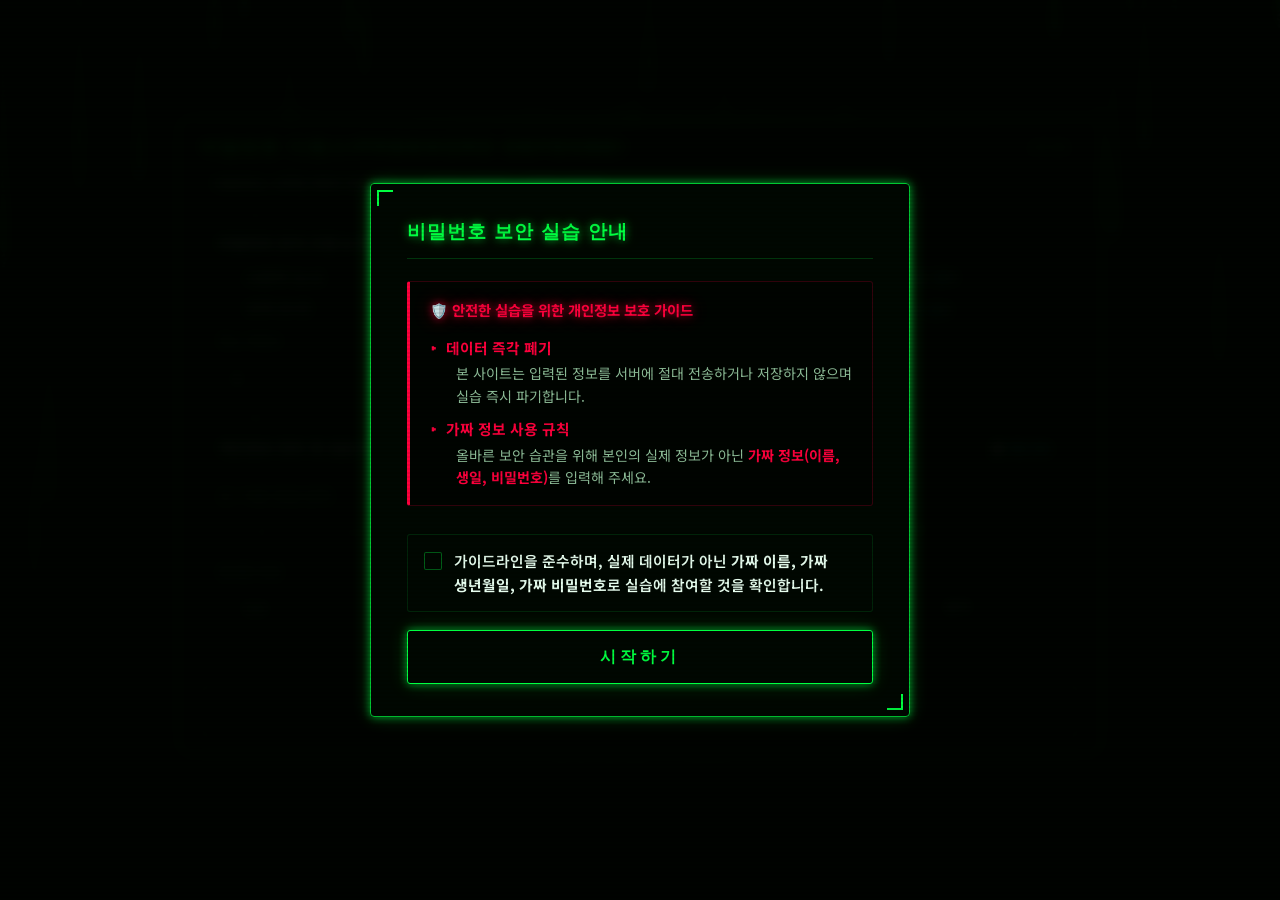
<file: index.html>
<!DOCTYPE html>
<html lang="ko">
<head>
    <meta charset="UTF-8">
    <meta name="viewport" content="width=device-width, initial-scale=1.0">
    <title>비밀번호 디펜스(Password Defense)</title>
    <link rel="stylesheet" href="style.css">
</head>
<body>

    <!-- [1단계] 진입 전 안내 및 동의 모달 -->
    <div id="consent-modal" class="modal-overlay">
        <div class="modal-content">
            <h2 class="modal-title">비밀번호 보안 실습 안내</h2>
            <div class="modal-body">
                <div class="safety-guidelines">
                    <p class="guideline-intro">🛡️ <strong>안전한 실습을 위한 개인정보 보호 가이드</strong></p>
                    <ul class="guideline-list">
                        <li>
                            <strong class="guideline-title">데이터 즉각 폐기</strong>
                            <span class="guideline-desc">본 사이트는 입력된 정보를 서버에 절대 전송하거나 저장하지 않으며 실습 즉시 파기합니다.</span>
                        </li>
                        <li>
                            <strong class="guideline-title">가짜 정보 사용 규칙</strong>
                            <span class="guideline-desc">올바른 보안 습관을 위해 본인의 실제 정보가 아닌 <strong>가짜 정보(이름, 생일, 비밀번호)</strong>를 입력해 주세요.</span>
                        </li>
                    </ul>
                </div>
            </div>
            <div class="modal-footer">
                <label for="consent-checkbox" class="checkbox-label">
                    <input type="checkbox" id="consent-checkbox">
                    <span>가이드라인을 준수하며, 실제 데이터가 아닌 <strong>가짜 이름, 가짜 생년월일, 가짜 비밀번호</strong>로 실습에 참여할 것을 확인합니다.</span>
                </label>
                <button type="button" id="start-btn">시작하기</button>
            </div>
        </div>
    </div>

    <!-- [2단계] 메인 화면 -->
    <div id="main-dashboard" class="dashboard-container">
        
        <!-- 최상단 헤더 -->
        <header class="dashboard-header">
            <h1 class="app-title">비밀번호 디펜스(Password Defense)</h1>
            <div class="header-controls">
                <button type="button" id="edu-btn-hash" class="edu-btn">비밀번호는 서버에 어떻게 저장될까?</button>
                <button type="button" id="edu-btn-guide" class="edu-btn">안전한 비밀번호 vs 위험한 비밀번호</button>
                <button type="button" id="sound-toggle-btn" class="sound-btn">소리 끄기</button>
            </div>
        </header>

        <!-- 상단 설정 영역 (조건 설정 & 경우의 수) -->
        <div class="dashboard-top-grid">
            <!-- 비밀번호 조건 설정 -->
            <section class="section constraints-section">
                <h2 class="section-title">비밀번호 문자 조합 & 자릿수 설정</h2>
                <div class="character-types">
                    <label class="checkbox-label">
                        <input type="checkbox" id="char-lowercase" value="lowercase"> 소문자 (a-z)
                    </label>
                    <label class="checkbox-label">
                        <input type="checkbox" id="char-uppercase" value="uppercase"> 대문자 (A-Z)
                    </label>
                    <label class="checkbox-label">
                        <input type="checkbox" id="char-number" value="number"> 숫자 (0-9)
                    </label>
                    <label class="checkbox-label">
                        <input type="checkbox" id="char-special" value="special"> 특수문자 (32자)
                    </label>
                </div>

                <div class="length-range">
                    <div class="select-group">
                        <label for="select-min-length">최소 자릿수</label>
                        <select id="select-min-length">
                            <option value="4">4</option>
                            <option value="5">5</option>
                            <option value="6">6</option>
                            <option value="7">7</option>
                            <option value="8" selected>8</option>
                            <option value="9">9</option>
                            <option value="10">10</option>
                            <option value="11">11</option>
                            <option value="12">12</option>
                            <option value="13">13</option>
                            <option value="14">14</option>
                            <option value="15">15</option>
                            <option value="16">16</option>
                        </select>
                    </div>
                    <div class="select-group">
                        <label for="select-max-length">최대 자릿수</label>
                        <select id="select-max-length">
                            <option value="4">4</option>
                            <option value="5">5</option>
                            <option value="6">6</option>
                            <option value="7">7</option>
                            <option value="8">8</option>
                            <option value="9">9</option>
                            <option value="10">10</option>
                            <option value="11">11</option>
                            <option value="12" selected>12</option>
                            <option value="13">13</option>
                            <option value="14">14</option>
                            <option value="15">15</option>
                            <option value="16">16</option>
                        </select>
                    </div>
                </div>
            </section>

            <!-- 실시간 경우의 수 출력 영역 -->
            <section class="section stats-section">
                <h2 class="section-title">비밀번호 경우의 수 분석</h2>
                <div class="stats-display">
                    <p class="stat-item">문자 1개당 가능한 조합 수 (N): <span id="stat-n-value">0</span>개</p>
                    <p class="stat-item">총 가능한 비밀번호 경우의 수: <span id="stat-total-combinations">0</span>개</p>
                    <p class="stat-korean-unit" id="stat-combinations-korean"></p>
                </div>
            </section>
        </div>

        <!-- 하단 입력 영역 -->
        <section class="section input-section">
            <div class="section-title-wrapper">
                <h2 class="section-title">개인정보 힌트 및 실습 비밀번호 입력</h2>
                <button type="button" id="random-info-btn" class="compact-random-btn">🎲 랜덤 생성</button>
            </div>
            
            <div class="inputs-grid-container">
                <!-- Row 1: 성/이름 & 생년월일 -->
                <div class="inputs-grid-row">
                    <div class="input-group">
                        <label for="input-last-name">성 / 이름 (한글 입력)</label>
                        <div class="name-inputs-wrapper">
                            <input type="text" id="input-last-name" placeholder="홍" autocomplete="off">
                            <input type="text" id="input-first-name" placeholder="길동" autocomplete="off">
                        </div>
                    </div>
                    <div class="input-group">
                        <label for="select-birth-year">생년월일</label>
                        <div class="birthday-selects-wrapper">
                            <select id="select-birth-year"></select>
                            <select id="select-birth-month"></select>
                            <select id="select-birth-day"></select>
                        </div>
                    </div>
                </div>

                <!-- Row 2: 휴대폰 번호 & 비밀번호 -->
                <div class="inputs-grid-row">
                    <div class="input-group">
                        <label for="input-phone-2">휴대폰 번호</label>
                        <div class="phone-inputs-wrapper">
                            <input type="text" id="input-phone-1" placeholder="010" maxlength="3" value="010" autocomplete="off">
                            <span>-</span>
                            <input type="text" id="input-phone-2" placeholder="1234" maxlength="4" autocomplete="off">
                            <span>-</span>
                            <input type="text" id="input-phone-3" placeholder="5678" maxlength="4" autocomplete="off">
                        </div>
                    </div>
                    <div class="input-password-container">
                        <label for="input-password">테스트할 비밀번호</label>
                        <div class="password-wrapper">
                            <input type="password" id="input-password" placeholder="비밀번호 입력" maxlength="16" autocomplete="new-password">
                            <button type="button" id="password-toggle-visibility-btn" class="visibility-btn">보기</button>
                        </div>
                    </div>
                </div>
            </div>
        </section>


        <!-- 하단: 시뮬레이션 실행 버튼 -->
        <footer class="dashboard-footer" style="grid-template-columns: 1fr;">
            <button type="button" id="run-mode-a-btn" class="primary-btn" style="font-size: 1rem; padding: 14px;">비밀번호 디펜스 시작</button>
            <button type="button" id="run-mode-b-btn" class="primary-btn" style="display: none;">초고속 무작위 대입 (무차별)</button>
        </footer>
    </div>

    <!-- 문서 약관 링크 영역 -->
    <footer class="legal-footer">
        <button type="button" id="policy-btn" class="link-btn">개인정보처리방침</button>
        <span class="divider">|</span>
        <button type="button" id="tos-btn" class="link-btn">이용약관</button>
    </footer>

    <!-- 학습용 교육 모달 1: 서버 저장 원리 -->
    <div id="edu-modal-hash" class="modal-overlay" style="display: none;">
        <div class="modal-content">
            <button type="button" class="modal-close-x-btn" aria-label="Close">&times;</button>
            <h2 class="modal-title">비밀번호는 서버에 어떻게 저장될까?</h2>
            <div class="modal-body">
                <p>일방향 해시 함수 및 암호화 원리 설명 교육 콘텐츠가 들어갈 영역입니다.</p>
            </div>
            <div class="modal-footer">
                <button type="button" id="edu-close-hash-btn">닫기</button>
            </div>
        </div>
    </div>

    <!-- 학습용 교육 모달 2: 안전 vs 위험 가이드 -->
    <div id="edu-modal-guide" class="modal-overlay" style="display: none;">
        <div class="modal-content">
            <button type="button" class="modal-close-x-btn" aria-label="Close">&times;</button>
            <h2 class="modal-title">안전한 비밀번호 vs 위험한 비밀번호</h2>
            <div class="modal-body">
                <p>Do's & Don't's 가이드라인 교육 콘텐츠가 들어갈 영역입니다.</p>
            </div>
            <div class="modal-footer">
                <button type="button" id="edu-close-guide-btn">닫기</button>
            </div>
        </div>
    </div>

    <!-- 개인정보처리방침 모달 -->
    <div id="modal-policy" class="modal-overlay" style="display: none;">
        <div class="modal-content">
            <button type="button" class="modal-close-x-btn" aria-label="Close">&times;</button>
            <h2 class="modal-title">개인정보처리방침</h2>
            <div class="modal-body">
                <!-- script.js에서 개인정보처리방침.md 파일 로딩하여 표시 -->
            </div>
            <div class="modal-footer">
                <button type="button" id="close-policy-btn">닫기</button>
            </div>
        </div>
    </div>

    <!-- 이용약관 모달 -->
    <div id="modal-tos" class="modal-overlay" style="display: none;">
        <div class="modal-content">
            <button type="button" class="modal-close-x-btn" aria-label="Close">&times;</button>
            <h2 class="modal-title">이용약관</h2>
            <div class="modal-body">
                <!-- script.js에서 이용약관.md 파일 로딩하여 표시 -->
            </div>
            <div class="modal-footer">
                <button type="button" id="close-tos-btn">닫기</button>
            </div>
        </div>
    </div>

    <!-- [3단계] 결과 및 시뮬레이션 진행 화면 오버레이 -->
    <div id="result-overlay" class="overlay-container" style="display: none;">
        <!-- 파티클 캔버스 (옵션 E) -->
        <canvas id="particle-canvas"></canvas>

        <div class="overlay-content" id="result-card">
            <button type="button" class="modal-close-x-btn" id="close-result-overlay-btn" aria-label="Close">&times;</button>
            
            <!-- 시뮬레이션 애니메이션 및 진행 상황 연출 영역 -->
            <div id="simulation-progress-area">
                <h2 id="simulation-title">시뮬레이션 진행 중...</h2>
                <div id="simulation-visual-display">
                    <!-- 자릿수 대입 스크롤/룰렛 연출용 요소 -->
                    <div id="brute-force-roulette" class="roulette-container"></div>
                </div>
                <p id="simulation-status-text"></p>
            </div>

            <!-- 최종 해킹 결과 리포트 영역 (시뮬레이션 완료 후 노출) -->
            <div id="simulation-result-report" style="display: none;">
                <h2 id="result-message" class="result-title">디펜스 결과</h2>
                <div class="result-details">
                    <p>테스트 비밀번호: <span id="result-tested-password"></span></p>
                    <p>원리상 필요 시도 횟수: <span id="result-attempts"></span></p>
                    <p>해킹 예상 소요 시간: <span id="result-time-taken"></span></p>
                    <!-- 옵션 B: 패턴 상세 정보 -->
                    <p id="result-pattern-detail" class="result-pattern-detail" style="display:none;"></p>
                    <p id="result-analysis-comment" class="result-comment"></p>
                </div>
            </div>

            <!-- 하단 제어 버튼 -->
            <div class="overlay-actions" style="flex-wrap: wrap;">
                <button type="button" id="retry-btn" class="secondary-btn">다른 조건으로 재도전</button>
                <button type="button" id="guide-popup-btn" class="secondary-btn" style="display: none; border-color: var(--cyan); color: var(--cyan);">안전한 비밀번호 만드는 법</button>
                <!-- 패턴 매칭 실패 시 모드 B로 연계를 위한 링크 버튼 -->
                <button type="button" id="link-to-mode-b-btn" class="primary-btn" style="display: none;">무작위 대입 공격 디펜스도 해보기</button>
            </div>

        </div>
    </div>

    <script src="script.js"></script>
</body>
</html>
</file>
<file: style.css>
@import url('https://fonts.googleapis.com/css2?family=Share+Tech+Mono&family=Orbitron:wght@400;700;900&family=Noto+Sans+KR:wght@400;500;700&display=swap');

:root {
    --bg-deep:    #010409;
    --bg-card:    rgba(0, 10, 2, 0.88);
    --bg-section: rgba(0, 16, 4, 0.75);
    --green:      #00ff41;
    --green-dim:  #00c832;
    --green-dark: rgba(0,255,65,0.08);
    --neon-green: #39ff6e;          /* 안전 결과 강조색 */
    --red:        #ff003c;
    --red-dim:    rgba(255,0,60,0.12);
    --neon-red:   #ff1a4f;          /* 위험 결과 강조색 */
    --cyan:       #00fff9;
    --cyan-dim:   rgba(0,255,249,0.08);
    --amber:      #ffb700;
    --text-main:  #e8fff0;          /* 밝게 */
    --text-muted: #8fbf99;          /* 충분히 읽히는 밝기 */
    --border:     rgba(0,255,65,0.18);
    --border-hot: rgba(0,255,65,0.55);
    --glow-g:     0 0 8px rgba(0,255,65,0.6), 0 0 20px rgba(0,255,65,0.2);
    --glow-green: 0 0 12px rgba(57,255,110,0.9), 0 0 30px rgba(0,255,65,0.5); /* 안전 텍스트 글로우 */
    --glow-r:     0 0 8px rgba(255,0,60,0.7), 0 0 20px rgba(255,0,60,0.3);
    --glow-red:   0 0 12px rgba(255,26,79,0.9), 0 0 30px rgba(255,0,60,0.5);  /* 위험 텍스트 글로우 */
    --glow-c:     0 0 8px rgba(0,255,249,0.5);
    --font-mono:  'Share Tech Mono', 'Fira Code', monospace;
    --font-title: 'Orbitron', monospace;
    --font-sans:  'Noto Sans KR', sans-serif;
}

*, *::before, *::after { box-sizing: border-box; margin: 0; padding: 0; }

html { background: var(--bg-deep); }

body {
    background: transparent;
    color: var(--text-main);
    font-family: var(--font-sans);   /* 기본은 한글 가독성 우선 */
    line-height: 1.6;
    font-size: 15px;
    min-height: 100vh;
    display: flex;
    flex-direction: column;
    justify-content: center;
    align-items: center;
    gap: 8px;
    padding: 12px;
    overflow-x: hidden;
    position: relative;
}

/* ── CRT scanline overlay ── */
body::before {
    content: '';
    position: fixed;
    inset: 0;
    background: repeating-linear-gradient(
        0deg,
        transparent,
        transparent 2px,
        rgba(0,0,0,0.08) 2px,
        rgba(0,0,0,0.08) 4px
    );
    pointer-events: none;
    z-index: 9999;
}

/* ── Matrix canvas ── */
#matrix-canvas {
    position: fixed;
    inset: 0;
    width: 100vw;
    height: 100vh;
    z-index: -1;
    pointer-events: none;
    opacity: 0.22;
}

/* ── Screen flash ── */
.screen-flash { animation: flash 0.45s ease-out; }
@keyframes flash {
    0%   { background-color: rgba(255,0,60,0.7); }
    100% { background-color: transparent; }
}

/* ─────────────────────────────────────────
   MODALS
───────────────────────────────────────── */
.modal-overlay, .overlay-container {
    position: fixed;
    inset: 0;
    background: rgba(0,4,1,0.93);
    display: flex;
    justify-content: center;
    align-items: center;
    z-index: 1000;
    backdrop-filter: blur(6px);
}

.modal-content, .overlay-content {
    background: var(--bg-card);
    border: 1px solid var(--green-dim);
    border-radius: 4px;
    width: 90%;
    max-width: 640px;
    max-height: 90vh;
    padding: 32px 36px;
    display: flex;
    flex-direction: column;
    gap: 22px;
    position: relative;
    z-index: 2;
    box-shadow: var(--glow-g), inset 0 0 60px rgba(0,255,65,0.02);
}

.modal-content {
    overflow: hidden; /* Prevent container itself from scrolling */
}

.overlay-content {
    overflow-y: auto;
}

/* Corner decorators */
.modal-content::before, .modal-content::after,
.overlay-content::before, .overlay-content::after {
    content: '';
    position: absolute;
    width: 16px;
    height: 16px;
    border-color: var(--green);
    border-style: solid;
}
.modal-content::before, .overlay-content::before {
    top: 6px; left: 6px;
    border-width: 2px 0 0 2px;
}
.modal-content::after, .overlay-content::after {
    bottom: 6px; right: 6px;
    border-width: 0 2px 2px 0;
}

.modal-title, .result-title, .overlay-content h2 {
    font-family: var(--font-title);
    color: var(--green);
    font-size: 1.2rem;
    font-weight: 700;
    letter-spacing: 1px;
    border-bottom: 1px solid var(--border);
    padding-bottom: 12px;
    text-shadow: var(--glow-g);
}

.modal-body {
    font-size: 0.95rem;
    color: var(--text-main);
    font-family: var(--font-sans);
    line-height: 1.7;
    overflow-y: auto;
    flex: 1 1 auto;
    padding-right: 8px; /* space for scrollbar */
}
.modal-body strong { color: var(--red); }

.modal-footer {
    display: flex;
    flex-direction: column;
    gap: 14px;
    margin-top: 6px;
}

/* ─────────────────────────────────────────
   MAIN DASHBOARD
───────────────────────────────────────── */
.dashboard-container {
    background: var(--bg-card);
    border: 1px solid var(--border);
    border-radius: 4px;
    width: 100%;
    max-width: 920px;
    padding: 14px 20px;
    display: flex;
    flex-direction: column;
    gap: 10px;
    box-shadow: var(--glow-g), inset 0 0 80px rgba(0,255,65,0.02);
    position: relative;
    z-index: 5;
}

/* Animated top border */
.dashboard-container::before {
    content: '';
    position: absolute;
    top: 0; left: 0; right: 0;
    height: 2px;
    background: linear-gradient(90deg, transparent, var(--green), transparent);
    animation: scan-line 3s linear infinite;
}
@keyframes scan-line {
    0%   { background-position: -100% 0; }
    100% { background-position: 200% 0; }
}

.dashboard-top-grid {
    display: grid;
    grid-template-columns: 1.2fr 0.8fr;
    gap: 12px;
}

.inputs-grid-container { display: flex; flex-direction: column; gap: 10px; }
.inputs-grid-row { display: grid; grid-template-columns: 1fr 1fr; gap: 12px; }
.input-password-container { display: flex; flex-direction: column; gap: 4px; }

@media (max-width: 768px) {
    .dashboard-top-grid, .inputs-grid-row { grid-template-columns: 1fr; }
}

/* ── Header ── */
.dashboard-header {
    display: flex;
    flex-direction: column;
    gap: 6px;
    border-bottom: 1px solid var(--border);
    padding-bottom: 8px;
    position: relative;
}

.app-title {
    font-family: var(--font-title);
    font-size: 1.05rem;
    font-weight: 900;
    letter-spacing: 3px;
    color: var(--green);
    text-shadow: var(--glow-g);
    text-transform: uppercase;
}

.header-controls {
    display: flex;
    gap: 8px;
    flex-wrap: wrap;
    align-items: center;
}

/* ── Sections ── */
.section {
    border: 1px solid var(--border);
    background: var(--bg-section);
    padding: 12px 16px;
    border-radius: 3px;
    display: flex;
    flex-direction: column;
    gap: 10px;
    position: relative;
    transition: border-color 0.25s;
}
.section:hover { border-color: rgba(0,255,65,0.35); }

.section::before {
    content: '// SYS';
    position: absolute;
    top: -9px; left: 14px;
    background: var(--bg-deep);
    color: var(--green-dim);
    font-size: 0.6rem;
    font-family: var(--font-mono);
    padding: 0 8px;
    letter-spacing: 2px;
    border: 1px solid var(--border);
}

.section-title-wrapper {
    display: flex;
    justify-content: space-between;
    align-items: center;
    border-bottom: 1px dashed rgba(0,255,65,0.1);
    padding-bottom: 8px;
    margin-bottom: 4px;
}

.section-title {
    font-family: var(--font-sans);
    font-size: 0.92rem;
    color: var(--text-main);
    font-weight: 700;
    letter-spacing: 0;
}

/* ─────────────────────────────────────────
   INPUTS & FORMS
───────────────────────────────────────── */
label {
    font-size: 0.82rem;          /* 더 크게 */
    color: var(--text-muted);
    font-weight: 600;
    font-family: var(--font-sans);
    letter-spacing: 0;
}

input[type="text"], input[type="password"], select {
    background: rgba(0,8,2,0.9);
    border: 1px solid rgba(0,255,65,0.2);
    color: var(--text-main);     /* 밝게 */
    padding: 8px 11px;
    border-radius: 3px;
    font-size: 0.95rem;          /* 더 크게 */
    font-family: var(--font-sans);
    outline: none;
    transition: all 0.2s;
    caret-color: var(--green);
}
input[type="text"]::placeholder, input[type="password"]::placeholder {
    color: rgba(200,255,220,0.3);  /* placeholder 더 잘 보이게 */
}
input[type="text"]:focus, input[type="password"]:focus, select:focus {
    border-color: var(--green);
    box-shadow: 0 0 0 1px rgba(0,255,65,0.2), 0 0 12px rgba(0,255,65,0.15);
    background: rgba(0,14,4,0.95);
}
select {
    color: var(--text-main);
    cursor: pointer;
}
select option { background: #010e03; color: var(--text-main); }

.input-group, .password-input-group, .select-group {
    display: flex;
    flex-direction: column;
    gap: 5px;
}

.name-inputs-wrapper {
    display: flex;
    gap: 6px;
    max-width: 180px;
}
.name-inputs-wrapper input {
    flex: 1; min-width: 0;
    padding: 8px 4px;
    text-align: center;
}

.phone-inputs-wrapper {
    display: flex;
    align-items: center;
    gap: 6px;
    max-width: 260px;
}
.phone-inputs-wrapper input {
    flex: 1; min-width: 0;
    text-align: center;
    padding: 8px 6px;
}
.phone-inputs-wrapper span { color: var(--text-muted); font-weight: 700; }

.birthday-selects-wrapper {
    display: flex;
    gap: 6px;
    max-width: 280px;
}
.birthday-selects-wrapper select {
    flex: 1; min-width: 0;
    padding: 8px 4px;
    font-size: 0.82rem;
}

.password-wrapper {
    display: flex;
    gap: 8px;
    max-width: 340px;
    align-items: stretch;
}
.password-wrapper input { flex: 1; }

/* ─────────────────────────────────────────
   CHECKBOXES
───────────────────────────────────────── */
.checkbox-label {
    display: flex;
    align-items: center;
    gap: 10px;
    color: var(--text-main);
    font-size: 0.92rem;
    cursor: pointer;
    user-select: none;
    font-family: var(--font-sans);
    transition: color 0.2s;
}
.checkbox-label:hover { color: var(--green); }

.checkbox-label input[type="checkbox"] {
    appearance: none;
    background: rgba(0,8,2,0.9);
    border: 1px solid rgba(0,255,65,0.35);
    width: 18px; height: 18px;
    border-radius: 2px;
    outline: none;
    display: grid;
    place-content: center;
    cursor: pointer;
    transition: all 0.2s;
    flex-shrink: 0;
}
.checkbox-label input[type="checkbox"]:hover {
    border-color: var(--green);
    box-shadow: 0 0 6px rgba(0,255,65,0.3);
}
.checkbox-label input[type="checkbox"]::before {
    content: '';
    width: 8px; height: 8px;
    transform: scale(0);
    transition: 100ms transform ease-in-out;
    background: var(--green);
    box-shadow: 0 0 6px var(--green);
    clip-path: polygon(14% 44%, 0 65%, 50% 100%, 100% 16%, 80% 0%, 43% 62%);
}
.checkbox-label input[type="checkbox"]:checked {
    border-color: var(--green);
    box-shadow: 0 0 8px rgba(0,255,65,0.4);
}
.checkbox-label input[type="checkbox"]:checked::before { transform: scale(1); }

.character-types { display: grid; grid-template-columns: 1fr 1fr; gap: 8px; }
.length-range { display: grid; grid-template-columns: 1fr 1fr; gap: 10px; }
.length-range select { width: 100%; padding: 8px 10px; }

/* ─────────────────────────────────────────
   BUTTONS
───────────────────────────────────────── */
button {
    background: rgba(0,8,2,0.8);
    border: 1px solid rgba(0,255,65,0.2);
    color: var(--text-main);     /* 기본 버튼도 잘 보이게 */
    padding: 9px 16px;
    font-size: 0.85rem;          /* 더 크게 */
    font-weight: 600;
    font-family: var(--font-sans);
    letter-spacing: 0;
    border-radius: 3px;
    cursor: pointer;
    transition: all 0.2s;
    outline: none;
}
button:hover:not(:disabled) {
    border-color: var(--green);
    color: var(--green);
    box-shadow: var(--glow-g);
    background: rgba(0,255,65,0.04);
}
button:disabled {
    border-color: rgba(255,255,255,0.04);
    color: rgba(74,122,82,0.4);
    cursor: not-allowed;
    opacity: 0.35;
}

.primary-btn {
    border-color: var(--green-dim);
    color: var(--green);
    font-weight: 700;
    position: relative;
    overflow: hidden;
}
.primary-btn::after {
    content: '';
    position: absolute;
    left: -100%;
    top: 0; bottom: 0;
    width: 60%;
    background: linear-gradient(90deg, transparent, rgba(0,255,65,0.08), transparent);
    transition: left 0.4s ease;
}
.primary-btn:hover:not(:disabled)::after { left: 150%; }
.primary-btn:hover:not(:disabled) {
    border-color: var(--green);
    box-shadow: var(--glow-g);
    background: rgba(0,255,65,0.05);
}

.secondary-btn {
    border-color: rgba(0,255,249,0.3);
    color: var(--cyan);
}
.secondary-btn:hover:not(:disabled) {
    border-color: var(--cyan);
    box-shadow: var(--glow-c);
    background: rgba(0,255,249,0.04);
}

.edu-btn {
    font-size: 0.72rem;
    padding: 7px 12px;
    background: rgba(0,255,65,0.03);
}

.compact-random-btn {
    padding: 5px 10px;
    font-size: 0.7rem;
    border-color: rgba(0,255,249,0.3);
    color: var(--cyan);
    font-weight: 700;
}
.compact-random-btn:hover {
    border-color: var(--cyan) !important;
    box-shadow: var(--glow-c) !important;
    color: var(--cyan) !important;
    background: rgba(0,255,249,0.05) !important;
}

.visibility-btn {
    padding: 0 14px !important;
    height: auto !important;
    white-space: nowrap;
    display: flex;
    align-items: center;
    justify-content: center;
}

/* ── Sound button ── */
.sound-btn {
    position: absolute;
    top: 0; right: 0;
    padding: 4px 10px !important;
    font-size: 0.65rem !important;
    border-color: rgba(0,255,65,0.35) !important;
    color: var(--green) !important;
    z-index: 10;
}
.sound-btn.off {
    border-color: rgba(255,0,60,0.35) !important;
    color: var(--red) !important;
}

/* ── Start button ── */
#start-btn {
    padding: 14px 24px;
    font-size: 0.95rem;
    font-weight: 700;
    font-family: var(--font-title);
    letter-spacing: 3px;
}
#start-btn:not(:disabled) {
    border-color: var(--green);
    color: var(--green);
    box-shadow: var(--glow-g);
}

/* ─────────────────────────────────────────
   STATS DISPLAY
───────────────────────────────────────── */
.stats-display { display: flex; flex-direction: column; gap: 10px; }

.stat-item {
    font-size: 0.9rem;
    color: var(--text-main);
    font-family: var(--font-sans);
}
.stat-item span {
    color: var(--cyan);
    font-weight: 700;
    text-shadow: var(--glow-c);
}

.stat-korean-unit {
    font-size: 0.92rem;
    color: var(--green);
    text-shadow: 0 0 8px rgba(0,255,65,0.4);
    font-family: var(--font-sans);
    font-weight: 700;
}

/* ─────────────────────────────────────────
   ERROR MESSAGE
───────────────────────────────────────── */
.error-message {
    color: #ffb3c1;
    font-size: 0.9rem;
    font-family: var(--font-sans);
    border: 1px solid rgba(255,0,60,0.35);
    background: var(--red-dim);
    padding: 12px 16px;
    border-radius: 3px;
    box-shadow: var(--glow-r);
}
.error-message::before { content: '[오류] '; color: var(--red); font-family: var(--font-mono); }

/* ─────────────────────────────────────────
   FOOTER BUTTONS
───────────────────────────────────────── */
.dashboard-footer {
    display: grid;
    grid-template-columns: 1fr 1fr;
    gap: 12px;
    border-top: 1px solid var(--border);
    padding-top: 12px;
}
.dashboard-footer button {
    padding: 12px;
    font-size: 0.8rem;
    font-weight: 700;
    letter-spacing: 1.5px;
}

/* ─────────────────────────────────────────
   RESULT OVERLAY
───────────────────────────────────────── */
.overlay-container {
    z-index: 1000;
}

.modal-overlay {
    z-index: 2000;
}

.overlay-content {
    max-width: 660px;
    border-color: var(--red);
    box-shadow: var(--glow-r), inset 0 0 60px rgba(255,0,60,0.03);
}
.overlay-content::before, .overlay-content::after {
    border-color: var(--red);
}

#simulation-progress-area {
    display: flex;
    flex-direction: column;
    align-items: center;
    gap: 20px;
    padding: 10px 0;
    width: 100%;
}

/* ── Terminal log ── */
.terminal-log {
    width: 100%;
    background: rgba(0,4,1,0.95);
    border: 1px solid rgba(0,255,65,0.2);
    border-radius: 3px;
    padding: 14px;
    max-height: 210px;
    overflow-y: auto;
    font-size: 0.88rem;          /* 더 크게 */
    color: #a8d8b0;              /* 더 밝게 */
    font-family: var(--font-mono);
    display: flex;
    flex-direction: column;
    gap: 5px;
    text-align: left;
}
.terminal-log::before {
    content: 'root@pwdefense:~# ';
    color: var(--green);
    font-weight: 700;
    display: block;
    margin-bottom: 4px;
}

.terminal-log-line {
    margin: 0;
    padding-left: 10px;
    border-left: 2px solid rgba(0,255,65,0.3);
    opacity: 0.9;
    animation: type-in 0.1s ease;
}
.terminal-log-line::before { content: '> '; color: var(--green-dim); }

@keyframes type-in {
    from { opacity: 0; transform: translateX(-4px); }
    to   { opacity: 0.9; transform: translateX(0); }
}

/* ── Roulette ── */
.roulette-container {
    font-family: var(--font-mono);
    font-size: 2.4rem;
    letter-spacing: 8px;
    color: var(--red);
    background: rgba(0,2,0,0.98);
    border: 1px solid rgba(255,0,60,0.35);
    padding: 20px 40px;
    border-radius: 3px;
    min-height: 90px;
    display: flex;
    align-items: center;
    justify-content: center;
    font-weight: 700;
    box-shadow: var(--glow-r), inset 0 0 30px rgba(255,0,60,0.05);
    text-shadow: 0 0 10px rgba(255,0,60,0.8);
    position: relative;
}
.roulette-container::before {
    content: 'CRACKING...';
    position: absolute;
    top: 4px; right: 10px;
    font-size: 0.55rem;
    color: var(--red);
    letter-spacing: 2px;
    animation: blink 0.8s step-end infinite;
}
@keyframes blink { 50% { opacity: 0; } }

.roulette-char-locked {
    color: var(--green);
    text-shadow: 0 0 10px rgba(0,255,65,0.9);
}

#simulation-status-text {
    font-size: 0.78rem;
    color: var(--text-muted);
    font-family: var(--font-mono);
    letter-spacing: 1px;
}

/* ── Result report ── */
#simulation-result-report { display: flex; flex-direction: column; gap: 16px; }

.result-title {
    font-family: var(--font-title);
    color: var(--red);
    letter-spacing: 3px;
    text-shadow: var(--glow-r);
    font-size: 1.3rem;
}

.result-details {
    background: rgba(0,4,1,0.9);
    border: 1px solid rgba(0,255,65,0.15);
    padding: 20px 24px;
    border-radius: 3px;
    display: flex;
    flex-direction: column;
    gap: 12px;
    font-family: var(--font-mono);
}

.result-details p { font-size: 0.92rem; color: var(--text-main); font-family: var(--font-sans); }
.result-details p::before { content: '> '; color: var(--green-dim); font-family: var(--font-mono); }
.result-details span { color: #ffffff; font-weight: 700; }

#result-time-taken {
    color: var(--red) !important;
    text-shadow: 0 0 6px rgba(255,0,60,0.5);
}

.result-comment {
    border-top: 1px dashed rgba(0,255,65,0.12);
    padding-top: 12px;
    margin-top: 4px;
    font-size: 0.92rem;
    color: #a8f0f0;
    font-family: var(--font-sans);
    line-height: 1.7;
}

.overlay-actions { display: flex; gap: 14px; width: 100%; }
.overlay-actions button { flex: 1; padding: 13px; }

#retry-btn { 
    border-color: #ff4d4d !important; 
    color: #ff4d4d !important; 
    box-shadow: none !important;
    background: rgba(255, 77, 77, 0.05) !important;
}
#retry-btn:hover {
    background: rgba(255, 77, 77, 0.15) !important;
    box-shadow: none !important;
    border-color: #ff6666 !important;
    color: #ff6666 !important;
}

/* ─────────────────────────────────────────
   CONSENT MODAL
───────────────────────────────────────── */
#consent-modal { background: rgba(0,4,1,0.96); }
#consent-modal .modal-content {
    background: rgba(0,8,2,0.97);
    border: 1px solid var(--green-dim);
    box-shadow: var(--glow-g);
    max-width: 540px;
}

#consent-modal .modal-body {
    background: rgba(0,4,1,0.6);
    border: 1px solid rgba(255,0,60,0.2);
    border-left: 3px solid var(--red);
    padding: 16px 20px;
    border-radius: 3px;
    color: var(--text-main);
    font-size: 0.88rem;
    line-height: 1.6;
}

.safety-guidelines { display: flex; flex-direction: column; gap: 10px; word-break: keep-all; }

.guideline-intro { font-size: 0.9rem; color: var(--red); margin-bottom: 4px; text-shadow: var(--glow-r); }

.guideline-list {
    list-style: none;
    padding: 0;
    display: flex;
    flex-direction: column;
    gap: 10px;
}
.guideline-list li {
    position: relative;
    padding-left: 16px;
    display: flex;
    flex-direction: column;
    gap: 3px;
}
.guideline-list li::before {
    content: '▸';
    color: var(--red);
    position: absolute;
    left: 0; top: 0;
    font-weight: 700;
}
.guideline-title { font-size: 0.92rem; color: #ffffff; font-weight: 700; }
.guideline-desc { font-size: 0.88rem; color: var(--text-muted); padding-left: 10px; line-height: 1.6; }

#consent-modal .modal-footer { gap: 18px; }
#consent-modal .checkbox-label {
    display: flex;
    align-items: flex-start;
    gap: 12px;
    background: rgba(0,8,2,0.7);
    border: 1px solid rgba(0,255,65,0.12);
    padding: 14px 16px;
    border-radius: 3px;
    font-size: 0.92rem;
    line-height: 1.65;
    color: #e8fff0;
    transition: all 0.2s;
    word-break: keep-all;
    font-family: var(--font-sans);
}
#consent-modal .checkbox-label:hover {
    border-color: rgba(0,255,249,0.3);
}
#consent-modal .checkbox-label:has(input:checked) {
    border-color: var(--green-dim);
    background: rgba(0,255,65,0.04);
    box-shadow: 0 0 10px rgba(0,255,65,0.1);
}
#consent-modal .checkbox-label input[type="checkbox"] { margin-top: 3px; flex-shrink: 0; }
#consent-modal #start-btn { width: 100%; padding: 15px; font-size: 1rem; letter-spacing: 4px; }

/* ─────────────────────────────────────────
   STRENGTH GAUGE
───────────────────────────────────────── */
.strength-gauge-container {
    border: 1px solid var(--border);
    background: var(--bg-section);
    padding: 12px 15px;
    border-radius: 3px;
    display: flex;
    flex-direction: column;
    gap: 8px;
    animation: fadeIn 0.3s ease;
}
@keyframes fadeIn {
    from { opacity: 0; transform: translateY(-4px); }
    to   { opacity: 1; transform: translateY(0); }
}

.strength-header { display: flex; justify-content: space-between; align-items: center; }
.strength-label {
    font-size: 0.65rem;
    color: var(--text-muted);
    text-transform: uppercase;
    letter-spacing: 2px;
    font-family: var(--font-mono);
}
.strength-text {
    font-size: 0.82rem;
    font-weight: 700;
    font-family: var(--font-mono);
    transition: color 0.3s;
}

.strength-bar-track {
    width: 100%;
    height: 4px;
    background: rgba(0,255,65,0.05);
    border-radius: 999px;
    overflow: hidden;
}
.strength-bar {
    height: 100%;
    width: 0%;
    border-radius: 999px;
    transition: width 0.4s cubic-bezier(0.4,0,0.2,1), background-color 0.4s;
}
.strength-bar.level-1 { width: 20%; background: #ff003c; box-shadow: 0 0 6px rgba(255,0,60,0.6); }
.strength-bar.level-2 { width: 40%; background: #ff6b00; box-shadow: 0 0 6px rgba(255,107,0,0.6); }
.strength-bar.level-3 { width: 60%; background: var(--amber); box-shadow: 0 0 6px rgba(255,183,0,0.5); }
.strength-bar.level-4 { width: 80%; background: #7fff6b; box-shadow: 0 0 6px rgba(127,255,107,0.4); }
.strength-bar.level-5 { width: 100%; background: var(--green); box-shadow: 0 0 10px rgba(0,255,65,0.7); }

.strength-reasons { display: flex; flex-wrap: wrap; gap: 5px; }
.strength-tag {
    font-size: 0.65rem;
    padding: 2px 8px;
    border-radius: 2px;
    font-family: var(--font-mono);
    border: 1px solid;
    letter-spacing: 1px;
}
.strength-tag.ok   { color: var(--green); border-color: rgba(0,255,65,0.3); background: rgba(0,255,65,0.05); }
.strength-tag.bad  { color: var(--text-muted); border-color: rgba(255,255,255,0.06); background: rgba(0,0,0,0.3); }
.strength-tag.warn { color: var(--amber); border-color: rgba(255,183,0,0.3); background: rgba(255,183,0,0.05); }

/* ─────────────────────────────────────────
   OPTION STYLES
───────────────────────────────────────── */
.modal-overlay:focus, .overlay-container:focus { outline: none; }

/* Phone done glow */
.phone-input-done {
    border-color: var(--green-dim) !important;
    box-shadow: 0 0 8px rgba(0,255,65,0.3) !important;
}

/* Enter hint */
.enter-hint {
    font-size: 0.65rem;
    color: var(--text-muted);
    font-family: var(--font-mono);
    text-align: right;
    opacity: 0;
    transition: opacity 0.3s;
    margin-top: 2px;
    letter-spacing: 1px;
}
.enter-hint.visible { opacity: 1; color: var(--green-dim); }

/* Particle canvas */
#particle-canvas {
    position: absolute;
    inset: 0;
    width: 100%; height: 100%;
    pointer-events: none;
    z-index: 0;
}
.overlay-content { position: relative; z-index: 1; }

/* Alarm animations */
@keyframes alarm-pulse {
    0%   { box-shadow: 0 0 0 0 rgba(255,0,60,0); border-color: var(--red); }
    50%  { box-shadow: 0 0 50px 12px rgba(255,0,60,0.4); border-color: var(--red); }
    100% { box-shadow: 0 0 0 0 rgba(255,0,60,0); border-color: var(--red); }
}
.overlay-content.alarm-hack {
    animation: alarm-pulse 1s ease-in-out 4;
    border-color: var(--red);
}

@keyframes safe-pulse {
    0%   { box-shadow: 0 0 15px rgba(57,255,110,0.2), 0 0 0 0 rgba(57,255,110,0); border-color: var(--neon-green); }
    40%  { box-shadow: 0 0 80px 20px rgba(57,255,110,0.55), 0 0 120px 30px rgba(0,255,65,0.2); border-color: var(--neon-green); }
    100% { box-shadow: 0 0 15px rgba(57,255,110,0.2), 0 0 0 0 rgba(57,255,110,0); border-color: var(--neon-green); }
}
.overlay-content.safe-glow {
    animation: safe-pulse 1.4s ease-in-out 3;
    border-color: var(--neon-green);
    border-width: 2px;
}

/* ── 안전 결과 전체 카드 초록 테마 ── */
.result-card-safe {
    background: rgba(0, 18, 6, 0.95) !important;
    border: 2px solid var(--neon-green) !important;
    box-shadow: 0 0 40px rgba(57,255,110,0.35), 0 0 80px rgba(0,255,65,0.15), inset 0 0 60px rgba(0,255,65,0.05) !important;
}
.result-card-safe .result-title {
    color: var(--neon-green) !important;
    text-shadow: var(--glow-green) !important;
}
.result-card-safe #result-time-taken {
    color: var(--neon-green) !important;
    text-shadow: 0 0 10px rgba(57,255,110,0.8) !important;
}
.result-card-safe .result-details {
    border-color: rgba(57,255,110,0.25) !important;
    background: rgba(0,255,65,0.04) !important;
}
.result-card-safe .result-comment {
    color: #b8ffd0 !important;
    border-top-color: rgba(57,255,110,0.2) !important;
}
.result-card-safe::before,
.result-card-safe::after {
    border-color: var(--neon-green) !important;
}
.result-card-safe #retry-btn {
    border-color: var(--neon-green) !important;
    color: var(--neon-green) !important;
    background: rgba(57,255,110,0.08) !important;
    box-shadow: 0 0 15px rgba(57,255,110,0.2) !important;
}
.result-card-safe #retry-btn:hover {
    background: rgba(57,255,110,0.18) !important;
    box-shadow: 0 0 25px rgba(57,255,110,0.4) !important;
    border-color: #66ff88 !important;
    color: #66ff88 !important;
}

/* Countup highlight */
.countup-active {
    color: var(--cyan) !important;
    text-shadow: var(--glow-c);
    transition: color 0.1s;
}

/* Pattern detail */
.result-pattern-detail {
    font-size: 0.78rem;
    color: var(--cyan);
    border-left: 2px solid var(--cyan);
    padding: 8px 12px;
    border-radius: 2px;
    font-family: var(--font-mono);
    background: var(--cyan-dim);
    margin-top: 4px;
    letter-spacing: 0.5px;
}

/* ─────────────────────────────────────────
   EDUCATION CONTENT
───────────────────────────────────────── */
.edu-content {
    display: flex;
    flex-direction: column;
    gap: 12px;
    color: var(--text-main);
    font-size: 0.95rem;
    line-height: 1.75;
    font-family: var(--font-sans);
}
.edu-content h3 {
    color: var(--cyan);
    font-size: 1rem;
    font-family: var(--font-sans);
    font-weight: 700;
    margin-top: 12px;
    border-left: 2px solid var(--cyan);
    padding-left: 10px;
}
.edu-content p { padding-left: 14px; color: var(--text-main); }
.edu-content strong { color: var(--green); }
.edu-content ul { list-style: none; padding-left: 14px; display: flex; flex-direction: column; gap: 7px; }
.edu-content li { position: relative; padding-left: 18px; }
.edu-content li::before {
    content: '▸';
    position: absolute;
    left: 0; top: 2px;
    color: var(--cyan);
    font-size: 0.7rem;
}
.edu-content code {
    background: rgba(0,4,1,0.9);
    border: 1px solid var(--border);
    color: var(--green);
    padding: 1px 6px;
    border-radius: 2px;
    font-family: var(--font-mono);
    font-size: 0.82rem;
}

/* ─────────────────────────────────────────
   LEGAL FOOTER
───────────────────────────────────────── */
.legal-footer {
    display: flex;
    justify-content: center;
    align-items: center;
    gap: 14px;
    width: 100%;
}
.legal-footer .divider { color: var(--text-muted); font-size: 0.75rem; opacity: 0.4; }
.legal-footer .link-btn {
    background: transparent !important;
    border: none !important;
    padding: 0 !important;
    color: rgba(74,122,82,0.7) !important;
    font-size: 0.72rem !important;
    font-weight: 400 !important;
    cursor: pointer !important;
    text-decoration: underline !important;
    text-underline-offset: 3px !important;
    text-transform: lowercase !important;
    letter-spacing: 0.5px !important;
    transition: color 0.2s !important;
    font-family: var(--font-mono) !important;
}
.legal-footer .link-btn:hover { color: var(--cyan) !important; box-shadow: none !important; }

/* ── Modal close X ── */
.modal-close-x-btn {
    position: absolute;
    top: 14px; right: 16px;
    background: transparent !important;
    border: none !important;
    color: var(--text-muted) !important;
    font-size: 1.6rem !important;
    font-weight: 400 !important;
    line-height: 1 !important;
    cursor: pointer !important;
    padding: 0 !important;
    transition: color 0.2s, text-shadow 0.2s !important;
    z-index: 10;
    box-shadow: none !important;
}
.modal-close-x-btn:hover { color: var(--red) !important; text-shadow: var(--glow-r) !important; }

/* ─────────────────────────────────────────
   RESPONSIVE
───────────────────────────────────────── */
@media (max-width: 600px) {
    .dashboard-footer { grid-template-columns: 1fr; }
    .inputs-grid-row { grid-template-columns: 1fr; }
    .length-range { grid-template-columns: 1fr; }
    .overlay-actions { flex-direction: column; }
    .character-types { grid-template-columns: 1fr; }
    .app-title { font-size: 0.85rem; letter-spacing: 2px; }
}

/* ─────────────────────────────────────────
   SCROLLBAR
───────────────────────────────────────── */
::-webkit-scrollbar { width: 4px; height: 4px; }
::-webkit-scrollbar-track { background: rgba(0,4,1,0.5); }
::-webkit-scrollbar-thumb { background: var(--green-dim); border-radius: 2px; }
::-webkit-scrollbar-thumb:hover { background: var(--green); }

/* 시작하기 버튼 — 항상 활성 스타일 */
#start-btn {
    width: 100%;
    padding: 15px;
    font-size: 1rem;
    font-family: var(--font-title);
    font-weight: 700;
    letter-spacing: 3px;
    border-color: var(--green) !important;
    color: var(--green) !important;
    box-shadow: var(--glow-g) !important;
    opacity: 1 !important;
    cursor: pointer !important;
}
#start-btn:hover {
    background: rgba(0,255,65,0.08) !important;
    box-shadow: var(--glow-g), 0 0 30px rgba(0,255,65,0.2) !important;
}

/* 동의 체크박스 흔들림 */
@keyframes shake {
    0%,100% { transform: translateX(0); }
    15%      { transform: translateX(-8px); }
    30%      { transform: translateX( 7px); }
    45%      { transform: translateX(-6px); }
    60%      { transform: translateX( 5px); }
    75%      { transform: translateX(-4px); }
    90%      { transform: translateX( 2px); }
}

.checkbox-label.shake {
    animation: shake 0.5s ease;
    border-color: var(--red) !important;
    box-shadow: 0 0 12px rgba(255,0,60,0.45) !important;
}
</file>
